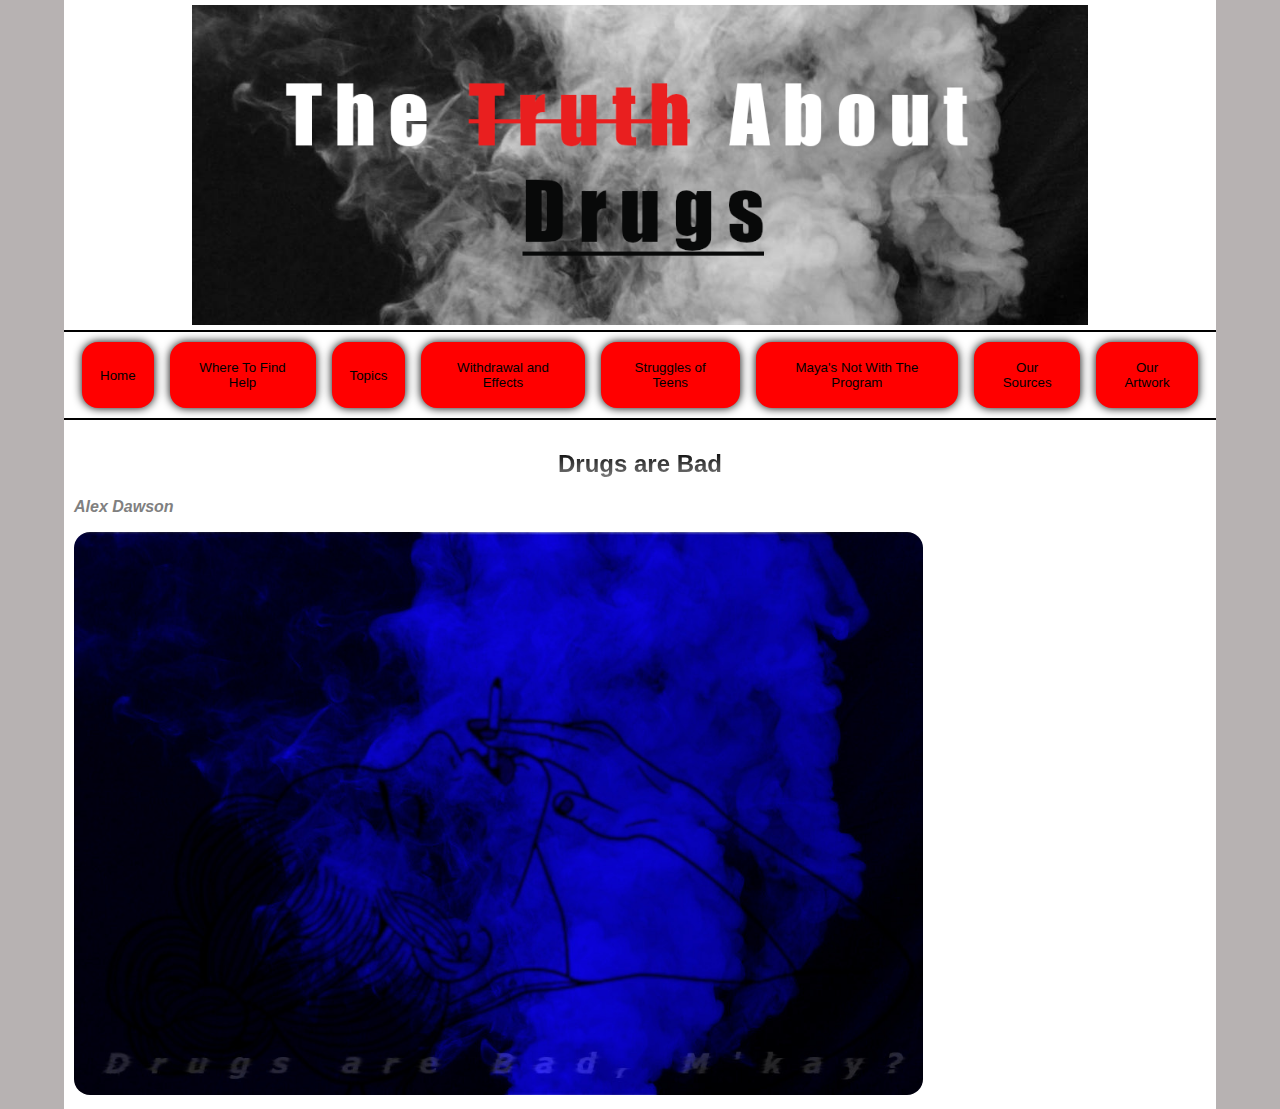
<file: art.html>
<!DOCTYPE html>
<html>
<head>
	<title>Artwork</title>
		<link rel="icon" href="logo/logo.png">
	<link href="style.css" rel="stylesheet"/>
	<meta name="viewport" content="width=device-width, initial-scale=1">
</head>
<body>
	<div class="title">
		<img alt="" class="titlebanner" src="logo/SmokeTitle.png" />
	</div>
	<div class="wrapper">
		<!-- Navagation Bar will go to the left -->
		<div class="navigation">
			<button onclick="window.location.href = 'index.html';">Home</button>
			<button onclick="window.location.href = 'wheretofindhelp.html';">Where To Find Help</button>
			<button onclick="window.location.href = 'topics.html';">Topics</button>
			<button onclick="window.location.href = 'withdrawal.html';">Withdrawal and Effects</button>
			<button onclick="window.location.href = 'teenstruggles.html';">Struggles of Teens</button>
			<button onclick="window.location.href = 'mayasection.html';">Maya's Not With The Program</button>
			<button onclick="window.location.href = 'sources.html';">Our Sources</button>
			<button onclick="window.location.href = 'art.html';">Our Artwork</button>
		</div>
		<!-- Content will go to the right -->
		<!-- Make sure all images are in the images folder and images/ is before your image source file -->
		<div class="column2">
        <h2>Drugs are Bad</h2>
        <h3>Alex Dawson</h3>
        <a href="file:///C:/Users/ktad2/Desktop/Addiction/images/DrugsareBad.jpg">
  			     <img class="artwork" src="images/DrugsareBad.jpg">
          </a>
		</div>
	</div>
</body>
</html>
</file>
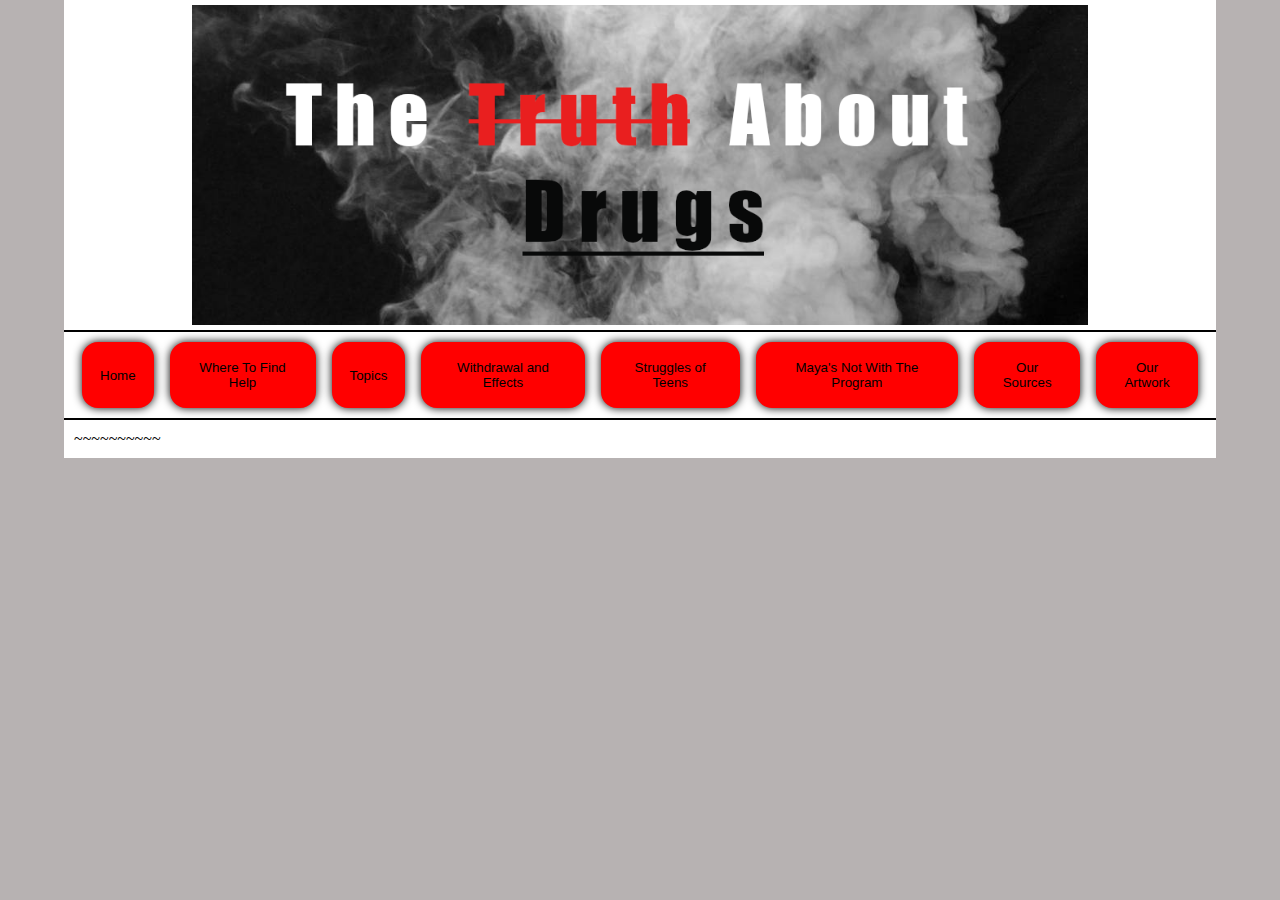
<file: baseplate.html>
<!DOCTYPE html>
<html>
<head>
	<title>~~~</title>
		<link rel="icon" href="logo/logo.png">
	<link href="style.css" rel="stylesheet"/>
	<meta name="viewport" content="width=device-width, initial-scale=1">
</head>
<body>
	<div class="title">
		<img alt="" class="titlebanner" src="logo/SmokeTitle.png" />
	</div>
	<div class="wrapper">
		<!-- Navagation Bar will go to the left -->
		<div class="navigation">
			<button onclick="window.location.href = 'index.html';">Home</button>
			<button onclick="window.location.href = 'wheretofindhelp.html';">Where To Find Help</button>
			<button onclick="window.location.href = 'topics.html';">Topics</button>
			<button onclick="window.location.href = 'withdrawal.html';">Withdrawal and Effects</button>
			<button onclick="window.location.href = 'teenstruggles.html';">Struggles of Teens</button>
			<button onclick="window.location.href = 'mayasection.html';">Maya's Not With The Program</button>
			<button onclick="window.location.href = 'sources.html';">Our Sources</button>
			<button onclick="window.location.href = 'art.html';">Our Artwork</button>
		</div>
		<!-- Content will go to the right -->
		<!-- Make sure all images are in the images folder and images/ is before your image source file -->
		<div class="column2">
			~~~~~~~~~~
		</div>
	</div>
</body>
</html>
</file>
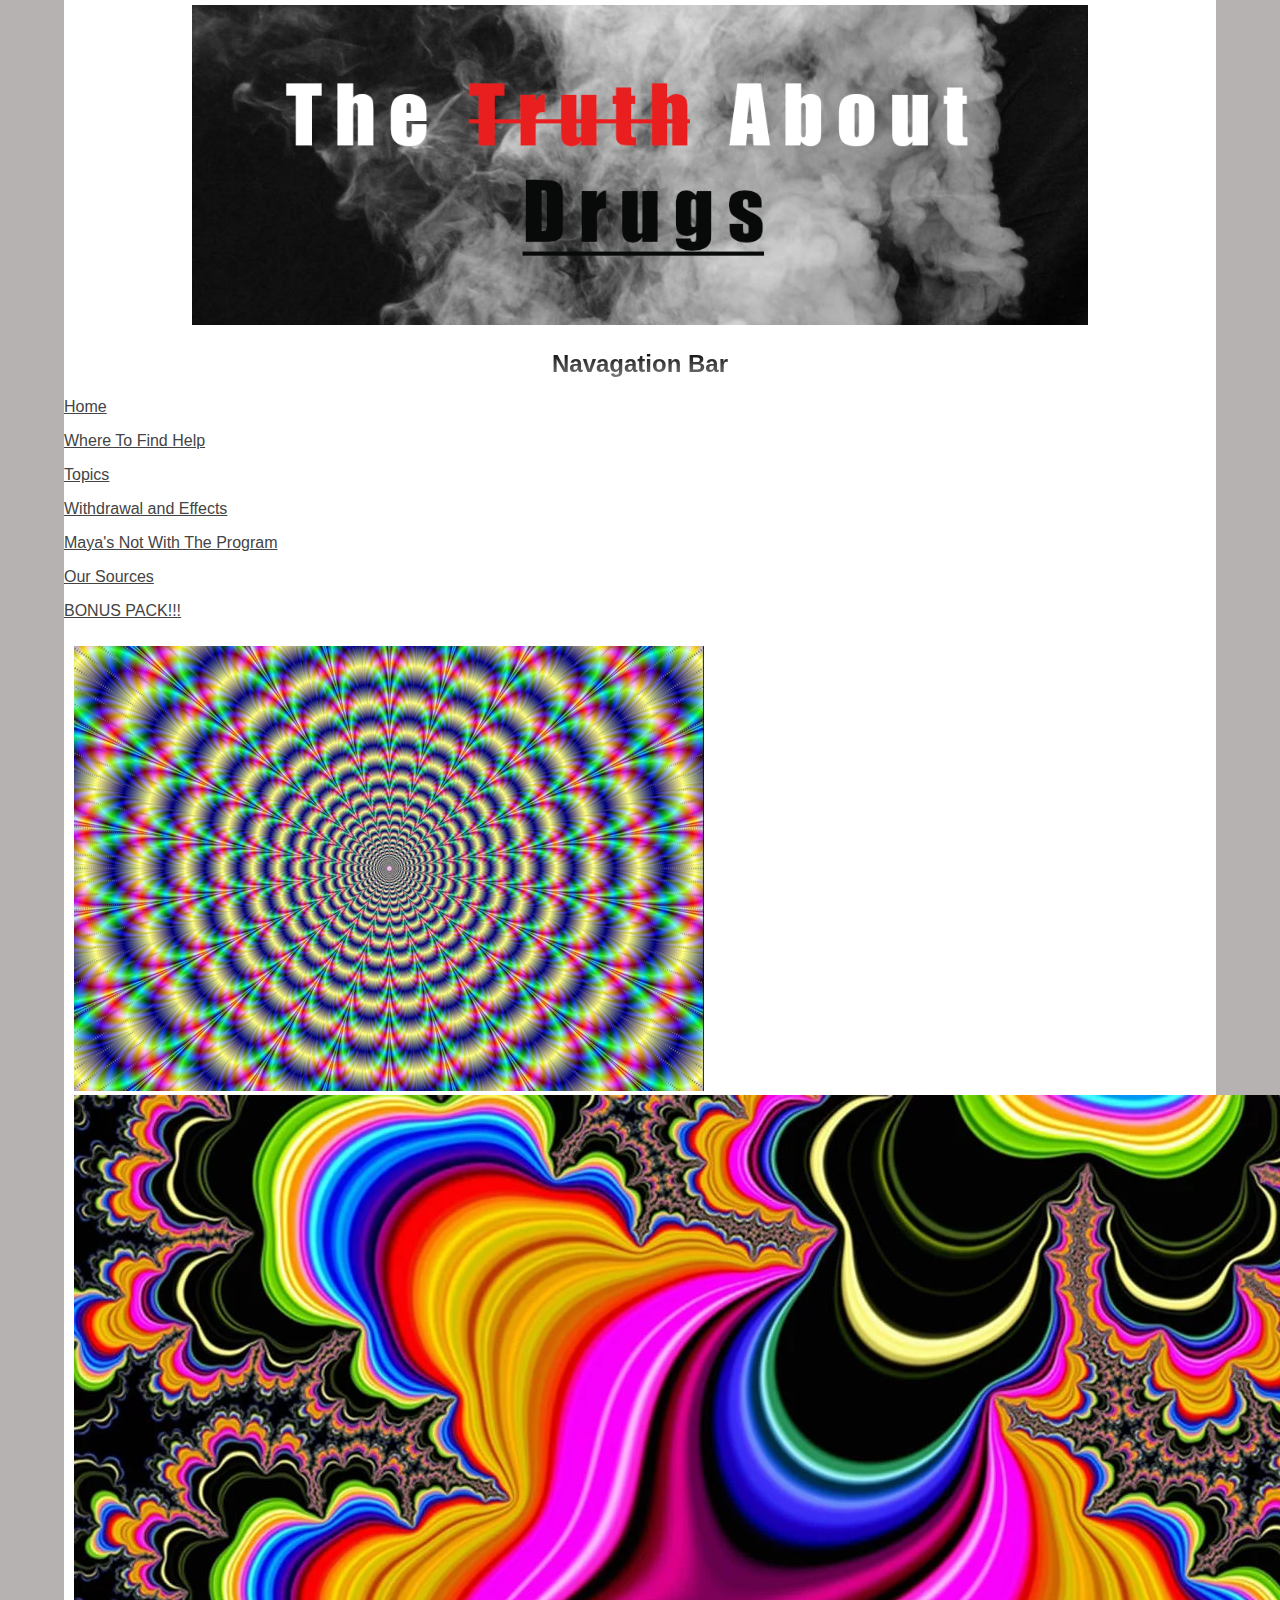
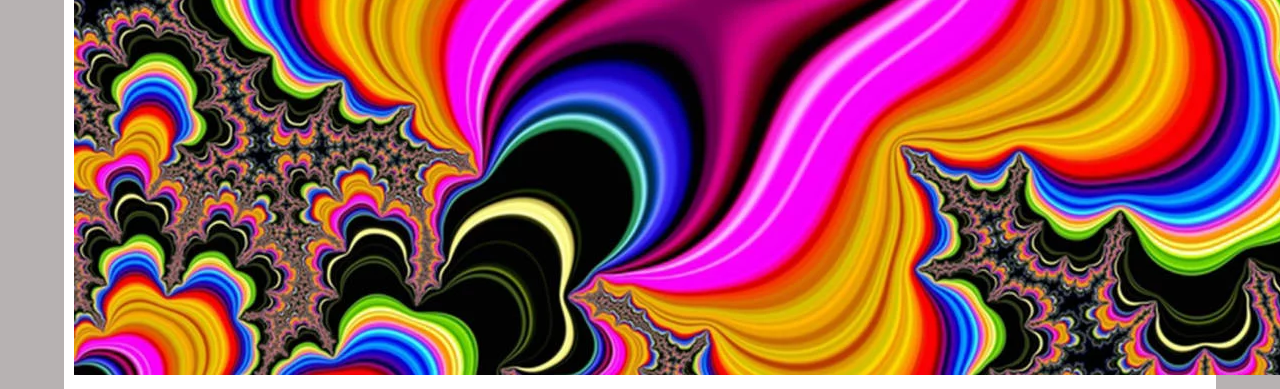
<file: bonus.html>
<!DOCTYPE html>
<html>
<head>
	<title>BONUS PACK!!!</title>
		<link rel="icon" href="logo/logo.png">
	<link href="style.css" rel="stylesheet"/>
  <meta name="viewport" content="width=device-width, initial-scale=1">
</head>
<body>
	<div class="title">
		<img alt="" class="titlebanner" src="logo/SmokeTitle.png" />
	</div>
	<div class="wrapper">
		<!-- Navagation Bar will go to the left -->
    <div class="column1">
			<h2>Navagation Bar</h2>
			<a href="index.html"><p>Home</p></a>
			<a href="wheretofindhelp.html"><p>Where To Find Help</p></a>
			<a href="topics.html"><p>Topics</p></a>
			<a href="withdrawal.html"><p>Withdrawal and Effects</p></a>
			<a href="mayasection.html"><p>Maya's Not With The Program</p></a>
			<a href="sources.html"><p>Our Sources</p></a>
			<a href="bonus.html"><p>BONUS PACK!!!</p></a>
		</div>
		<!-- Content will go to the right -->
		<!-- Make sure all images are in the images folder and images/ is before your image source file -->
		<div class="column2">
			<img class="bonus-image" src="images/acid1.jpg">
      <img class="bonus-image" src="images/acid2.jpg">
		</div>
	</div>
</body>
</html>
</file>
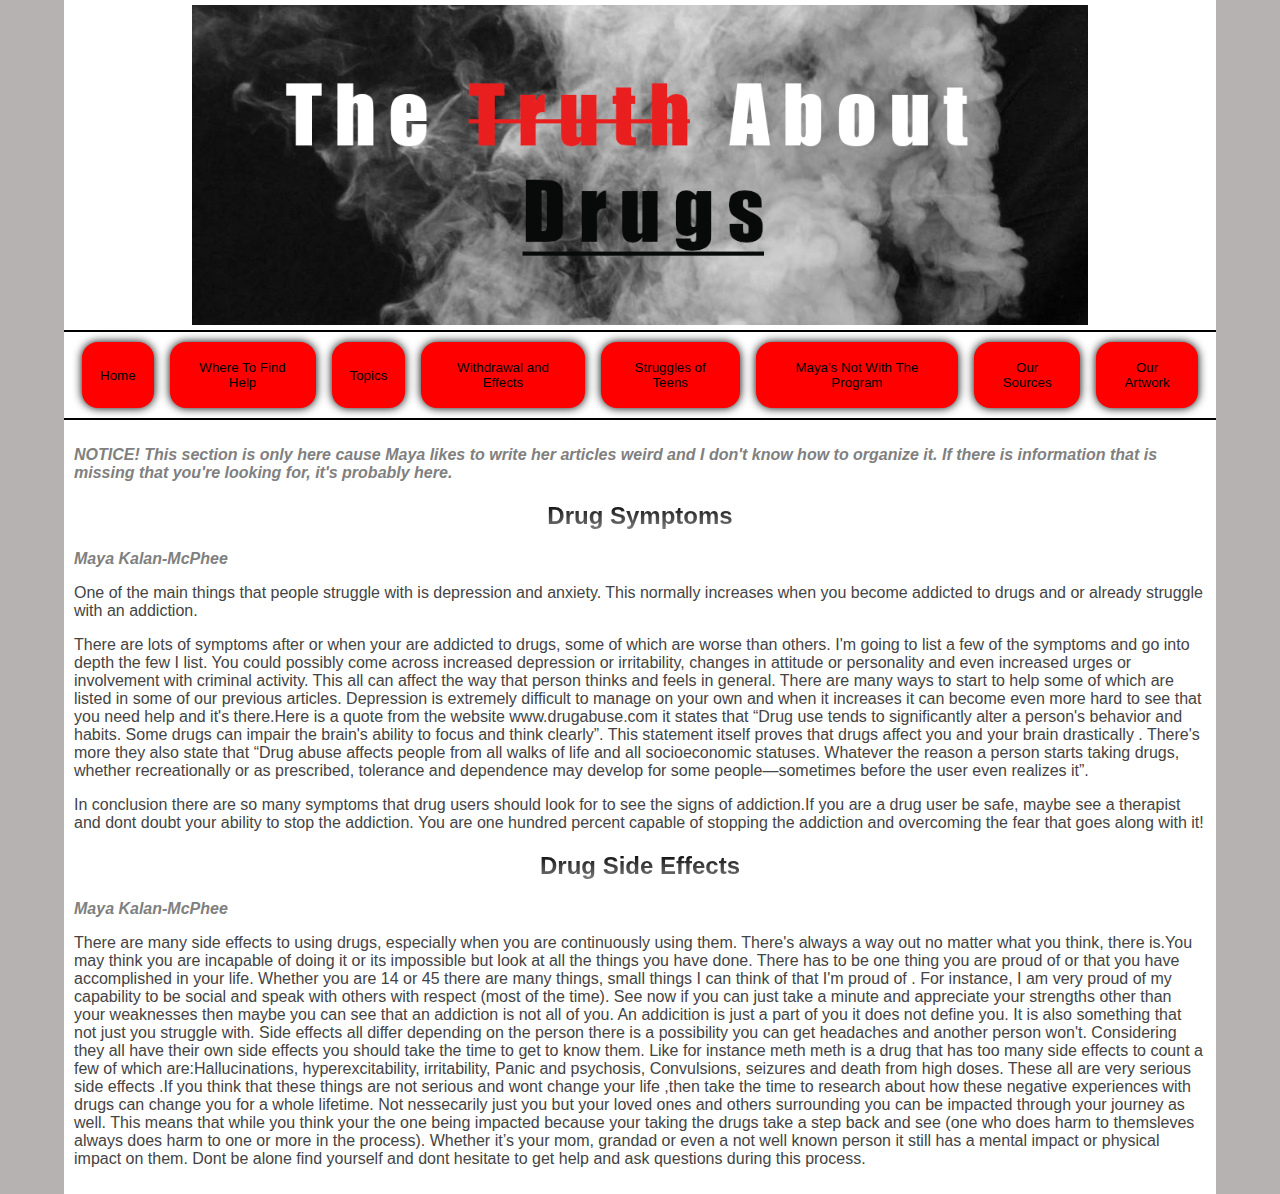
<file: mayasection.html>
<!DOCTYPE html>
<html>
<head>
	<title>Maya's Not With  The Program</title>
		<link rel="icon" href="logo/logo.png">
	<link href="style.css" rel="stylesheet"/>
	<meta name="viewport" content="width=device-width, initial-scale=1">
</head>
<body>
	<div class="title">
		<img alt="" class="titlebanner" src="logo/SmokeTitle.png" />
	</div>
	<div class="wrapper">
		<!-- Navagation Bar will go to the left -->
		<div class="navigation">
			<button onclick="window.location.href = 'index.html';">Home</button>
			<button onclick="window.location.href = 'wheretofindhelp.html';">Where To Find Help</button>
			<button onclick="window.location.href = 'topics.html';">Topics</button>
			<button onclick="window.location.href = 'withdrawal.html';">Withdrawal and Effects</button>
			<button onclick="window.location.href = 'teenstruggles.html';">Struggles of Teens</button>
			<button onclick="window.location.href = 'mayasection.html';">Maya's Not With The Program</button>
			<button onclick="window.location.href = 'sources.html';">Our Sources</button>
			<button onclick="window.location.href = 'art.html';">Our Artwork</button>
		</div>
		<!-- Content will go to the right -->
		<!-- Make sure all images are in the images folder and images/ is before your image source file -->
		<div class="column2">
			<h3>NOTICE! This section is only here cause Maya likes to write her articles weird and I don't know how to organize it. If there is information that is missing that you're looking for, it's probably here.</h3>
      <h2>Drug Symptoms</h2>
      <h3>Maya Kalan-McPhee</h3>
      <p>
        One of the main things that people struggle with is depression and anxiety. This normally increases when you become addicted to drugs and or already struggle with an addiction.
      </p>
      <p>
        There are lots of symptoms after or when your are addicted to drugs, some of which are worse than others. I'm going to list a few of the symptoms and go into depth the few I list. You could possibly come across increased depression or irritability, changes in attitude or personality and even increased urges or involvement with criminal activity. This all can affect the way that person thinks and feels in general. There are many ways to start to help some of which are listed in some of our previous articles. Depression is extremely difficult to manage on your own and when it increases it can become even more hard to see that you need help and it's there.Here is a quote from the website www.drugabuse.com it states that “Drug use tends to significantly alter a person's behavior and habits. Some drugs can impair the brain's ability to focus and think clearly”. This statement itself proves that drugs affect you and your brain drastically . There's more they also state that “Drug abuse affects people from all walks of life and all socioeconomic statuses. Whatever the reason a person starts taking drugs, whether recreationally or as prescribed, tolerance and dependence may develop for some people—sometimes before the user even realizes it”.
      </p>
      <p>
        In conclusion there are so many symptoms that drug users should look for to see the signs of addiction.If you are a drug user be safe, maybe see a therapist and dont doubt your ability to stop the addiction. You are one hundred percent capable of stopping the addiction and overcoming the fear that goes along with it!
      </p>
      <h2>Drug Side Effects</h2>
      <h3>Maya Kalan-McPhee</h3>
      <p>
        There are many side effects to using drugs, especially when you are continuously using them. There's always a way out no matter what you think, there is.You may think you are incapable of doing it or its impossible but look at all the things you have done. There has to be one thing you are proud of or that you have accomplished in your life. Whether you are 14 or 45 there are many things, small things I can think of that I'm proud of . For instance, I am very proud of my capability to be social and speak with others with respect (most of the time). See now if you can just take a minute and appreciate your strengths other than your weaknesses then maybe you can see that an addiction is not all of you. An addicition is just a part of you it does not define you. It is also something that not just you struggle with. Side effects all differ depending on the person there is a possibility you can get headaches and another person won't. Considering they all have their own side effects you should take the time to get to know them. Like for instance meth meth is a drug that has too many side effects to count a few of which are:Hallucinations, hyperexcitability, irritability, Panic and psychosis, Convulsions, seizures and death from high doses. These all are very serious side effects .If you think that these things are not serious and wont change your life ,then take the time to research about how these negative experiences with drugs can change you for a whole lifetime. Not nessecarily just you but your loved ones and others surrounding you can be impacted through your journey as well. This means that while you think your the one being impacted because your taking the drugs take a step back and see (one who does harm to themsleves always does harm to one or more in the process). Whether it’s your mom, grandad or even a not well known person it still has a mental impact or physical impact on them. Dont be alone find yourself and dont hesitate to get help and ask questions during this process.
      </p>
		</div>
	</div>
</body>
</html>
</file>
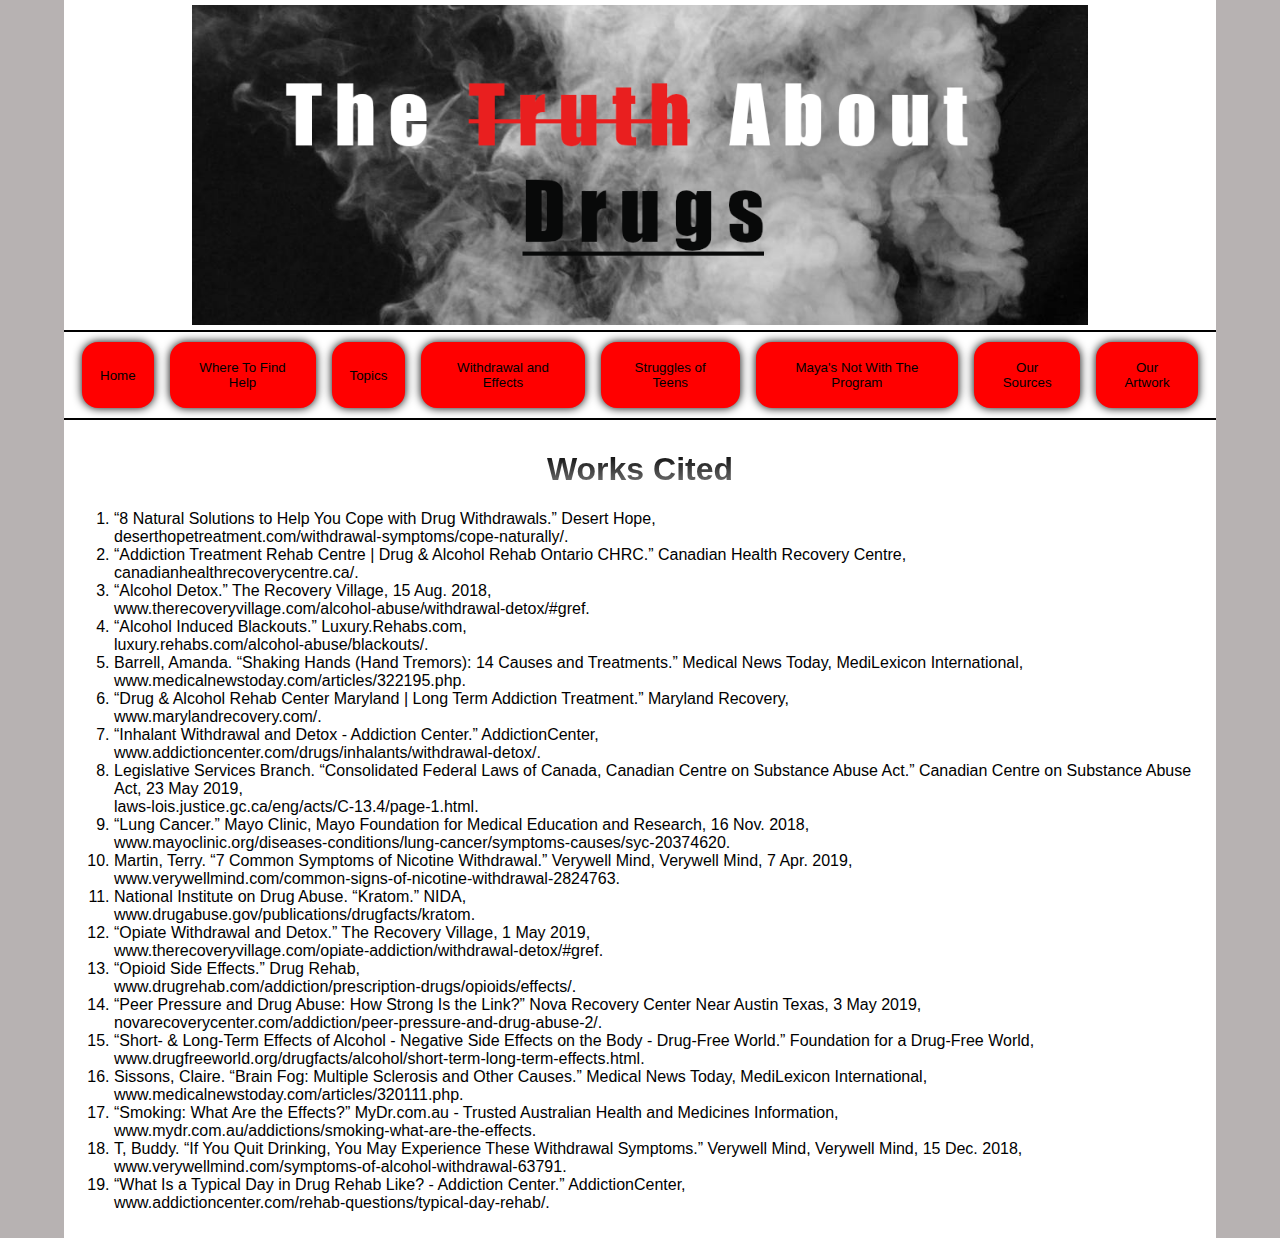
<file: sources.html>
<!DOCTYPE html>
<html>
<head>
	<title>Our Sources</title>
		<link rel="icon" href="logo/logo.png">
	<link href="style.css" rel="stylesheet"/>
	<meta name="viewport" content="width=device-width, initial-scale=1">
</head>
<body>
	<div class="title">
		<img alt="" class="titlebanner" src="logo/SmokeTitle.png" />
	</div>
	<div class="wrapper">
		<!-- Navagation Bar will go to the left -->
		<div class="navigation">
			<button onclick="window.location.href = 'index.html';">Home</button>
			<button onclick="window.location.href = 'wheretofindhelp.html';">Where To Find Help</button>
			<button onclick="window.location.href = 'topics.html';">Topics</button>
			<button onclick="window.location.href = 'withdrawal.html';">Withdrawal and Effects</button>
			<button onclick="window.location.href = 'teenstruggles.html';">Struggles of Teens</button>
			<button onclick="window.location.href = 'mayasection.html';">Maya's Not With The Program</button>
			<button onclick="window.location.href = 'sources.html';">Our Sources</button>
			<button onclick="window.location.href = 'art.html';">Our Artwork</button>
		</div>
		<!-- Content will go to the right -->
		<!-- Make sure all images are in the images folder and images/ is before your image source file -->
		<div class="column2">
			<h1>
				Works Cited
			</h1>
			<ol>
				<li>
				“8 Natural Solutions to Help You Cope with Drug Withdrawals.” Desert Hope,<br> deserthopetreatment.com/withdrawal-symptoms/cope-naturally/.
			</li>
			<li>
				“Addiction Treatment Rehab Centre | Drug &amp; Alcohol Rehab Ontario CHRC.” Canadian Health Recovery Centre,<br> canadianhealthrecoverycentre.ca/.
			</li>
			<li>
				“Alcohol Detox.” The Recovery Village, 15 Aug. 2018,<br> www.therecoveryvillage.com/alcohol-abuse/withdrawal-detox/#gref.
			</li>
			<li>
				“Alcohol Induced Blackouts.” Luxury.Rehabs.com,<br> luxury.rehabs.com/alcohol-abuse/blackouts/.
			</li>
			<li>
				Barrell, Amanda. “Shaking Hands (Hand Tremors): 14 Causes and Treatments.” Medical News Today, MediLexicon International, <br> www.medicalnewstoday.com/articles/322195.php.
			</li>
			<li>
				“Drug &amp; Alcohol Rehab Center Maryland | Long Term Addiction Treatment.” Maryland Recovery,<br> www.marylandrecovery.com/.
			</li>
			<li>
				“Inhalant Withdrawal and Detox - Addiction Center.” AddictionCenter, <br>www.addictioncenter.com/drugs/inhalants/withdrawal-detox/.
			</li>
			<li>
				Legislative Services Branch. “Consolidated Federal Laws of Canada, Canadian Centre on Substance Abuse Act.” Canadian Centre on Substance Abuse Act, 23 May 2019, <br>laws-lois.justice.gc.ca/eng/acts/C-13.4/page-1.html.
			</li>
			<li>
				“Lung Cancer.” Mayo Clinic, Mayo Foundation for Medical Education and Research, 16 Nov. 2018, <br>www.mayoclinic.org/diseases-conditions/lung-cancer/symptoms-causes/syc-20374620.
			</li>
			<li>
				Martin, Terry. “7 Common Symptoms of Nicotine Withdrawal.” Verywell Mind, Verywell Mind, 7 Apr. 2019,<br> www.verywellmind.com/common-signs-of-nicotine-withdrawal-2824763.
			</li>
			<li>
				National Institute on Drug Abuse. “Kratom.” NIDA,<br> www.drugabuse.gov/publications/drugfacts/kratom.
			</li>
			<li>
				“Opiate Withdrawal and Detox.” The Recovery Village, 1 May 2019,<br> www.therecoveryvillage.com/opiate-addiction/withdrawal-detox/#gref.
			</li>
			<li>
				“Opioid Side Effects.” Drug Rehab,<br> www.drugrehab.com/addiction/prescription-drugs/opioids/effects/.
			</li>
			<li>
				“Peer Pressure and Drug Abuse: How Strong Is the Link?” Nova Recovery Center Near Austin Texas, 3 May 2019,<br> novarecoverycenter.com/addiction/peer-pressure-and-drug-abuse-2/.
			</li>
			<li>
				“Short- &amp; Long-Term Effects of Alcohol - Negative Side Effects on the Body - Drug-Free World.” Foundation for a Drug-Free World,<br> www.drugfreeworld.org/drugfacts/alcohol/short-term-long-term-effects.html.
			</li>
			<li>
				Sissons, Claire. “Brain Fog: Multiple Sclerosis and Other Causes.” Medical News Today, MediLexicon International,<br> www.medicalnewstoday.com/articles/320111.php.
			</li>
			<li>
				“Smoking: What Are the Effects?” MyDr.com.au - Trusted Australian Health and Medicines Information,<br> www.mydr.com.au/addictions/smoking-what-are-the-effects.
			</li>
			<li>
				T, Buddy. “If You Quit Drinking, You May Experience These Withdrawal Symptoms.” Verywell Mind, Verywell Mind, 15 Dec. 2018,<br> www.verywellmind.com/symptoms-of-alcohol-withdrawal-63791.
			</li>
			<li>
				“What Is a Typical Day in Drug Rehab Like? - Addiction Center.” AddictionCenter,<br> www.addictioncenter.com/rehab-questions/typical-day-rehab/.
			</li>
		</ol>
	</div>
</div>
</body>
</html>
</file>
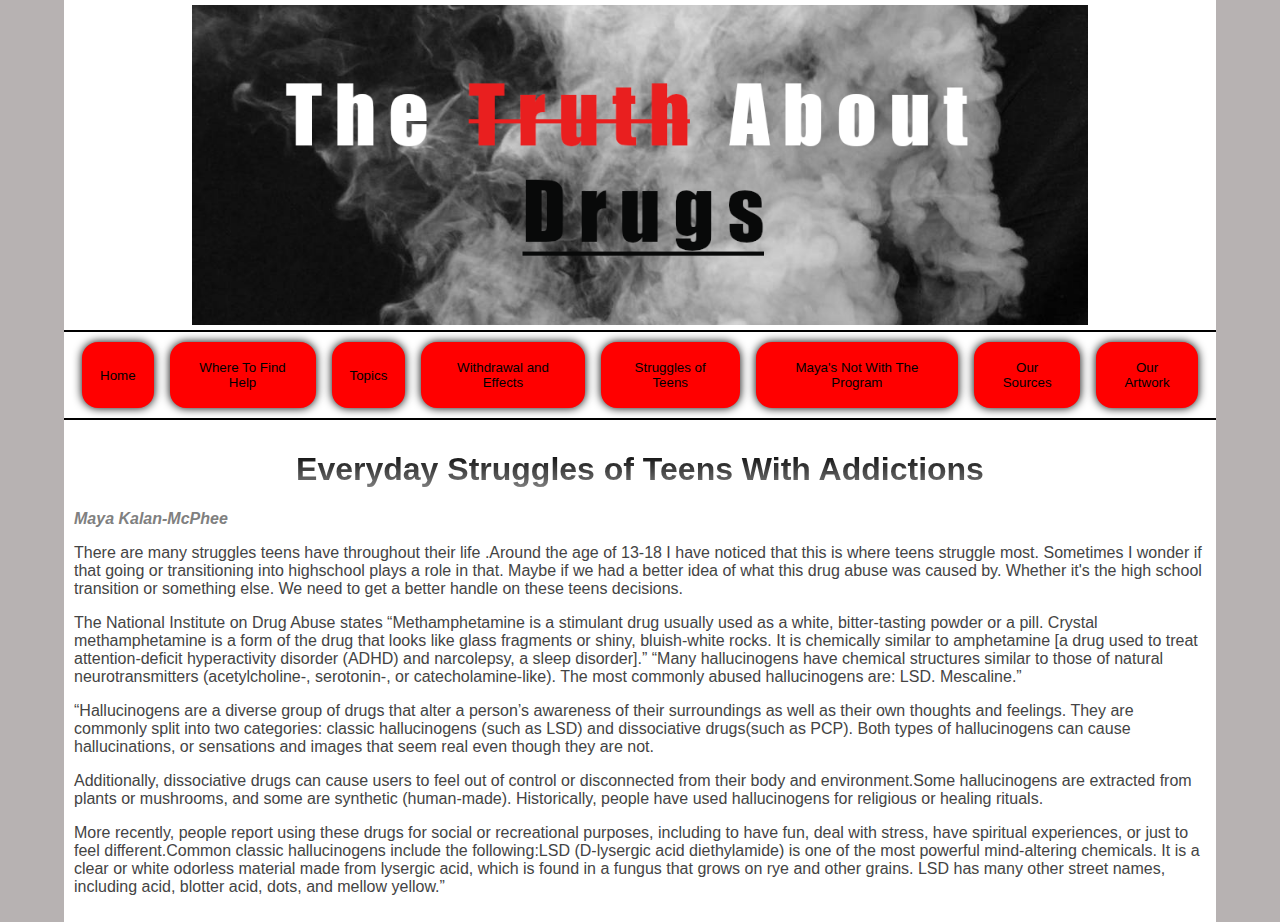
<file: teenstruggles.html>
<!DOCTYPE html>
<html>
<head>
	<title>Struggles of Teens</title>
		<link rel="icon" href="logo/logo.png">
	<link href="style.css" rel="stylesheet"/>
	<meta name="viewport" content="width=device-width, initial-scale=1">
</head>
<body>
	<div class="title">
		<img alt="" class="titlebanner" src="logo/SmokeTitle.png" />
	</div>
	<div class="wrapper">
		<!-- Navagation Bar will go to the left -->
		<div class="navigation">
			<button onclick="window.location.href = 'index.html';">Home</button>
			<button onclick="window.location.href = 'wheretofindhelp.html';">Where To Find Help</button>
			<button onclick="window.location.href = 'topics.html';">Topics</button>
			<button onclick="window.location.href = 'withdrawal.html';">Withdrawal and Effects</button>
			<button onclick="window.location.href = 'teenstruggles.html';">Struggles of Teens</button>
			<button onclick="window.location.href = 'mayasection.html';">Maya's Not With The Program</button>
			<button onclick="window.location.href = 'sources.html';">Our Sources</button>
			<button onclick="window.location.href = 'art.html';">Our Artwork</button>
		</div>
		<!-- Content will go to the right -->
		<!-- Make sure all images are in the images folder and images/ is before your image source file -->
		<div class="column2">
      <h1>Everyday Struggles of Teens With Addictions</h1>
      <h3>Maya Kalan-McPhee</h3>
      <p>
        There are many struggles teens have throughout their life .Around the age of 13-18 I have noticed that this is where teens struggle most. Sometimes I wonder if that going or transitioning into highschool plays a role in that. Maybe if we had a better idea of what this drug abuse was caused by. Whether it's the high school transition or something else. We need to get a better handle on these teens decisions.
      </p>
      <p>
        The National Institute on Drug Abuse states “Methamphetamine is a stimulant drug usually used as a white, bitter-tasting powder or a pill. Crystal methamphetamine is a form of the drug that looks like glass fragments or shiny, bluish-white rocks. It is chemically similar to amphetamine [a drug used to treat attention-deficit hyperactivity disorder (ADHD) and narcolepsy, a sleep disorder].” “Many hallucinogens have chemical structures similar to those of natural neurotransmitters (acetylcholine-, serotonin-, or catecholamine-like). The most commonly abused hallucinogens are: LSD. Mescaline.”
      </p>
      <p>
        “Hallucinogens are a diverse group of drugs that alter a person’s awareness of their surroundings as well as their own thoughts and feelings. They are commonly split into two categories: classic hallucinogens (such as LSD) and dissociative drugs(such as PCP). Both types of hallucinogens can cause hallucinations, or sensations and images that seem real even though they are not.
      </p>
      <p>
        Additionally, dissociative drugs can cause users to feel out of control or disconnected from their body and environment.Some hallucinogens are extracted from plants or mushrooms, and some are synthetic (human-made). Historically, people have used hallucinogens for religious or healing rituals.
      </p>
      <p>
        More recently, people report using these drugs for social or recreational purposes, including to have fun, deal with stress, have spiritual experiences, or just to feel different.Common classic hallucinogens include the following:LSD (D-lysergic acid diethylamide) is one of the most powerful mind-altering chemicals. It is a clear or white odorless material made from lysergic acid, which is found in a fungus that grows on rye and other grains. LSD has many other street names, including acid, blotter acid, dots, and mellow yellow.”
      </p>
		</div>
	</div>
</body>
</html>
</file>
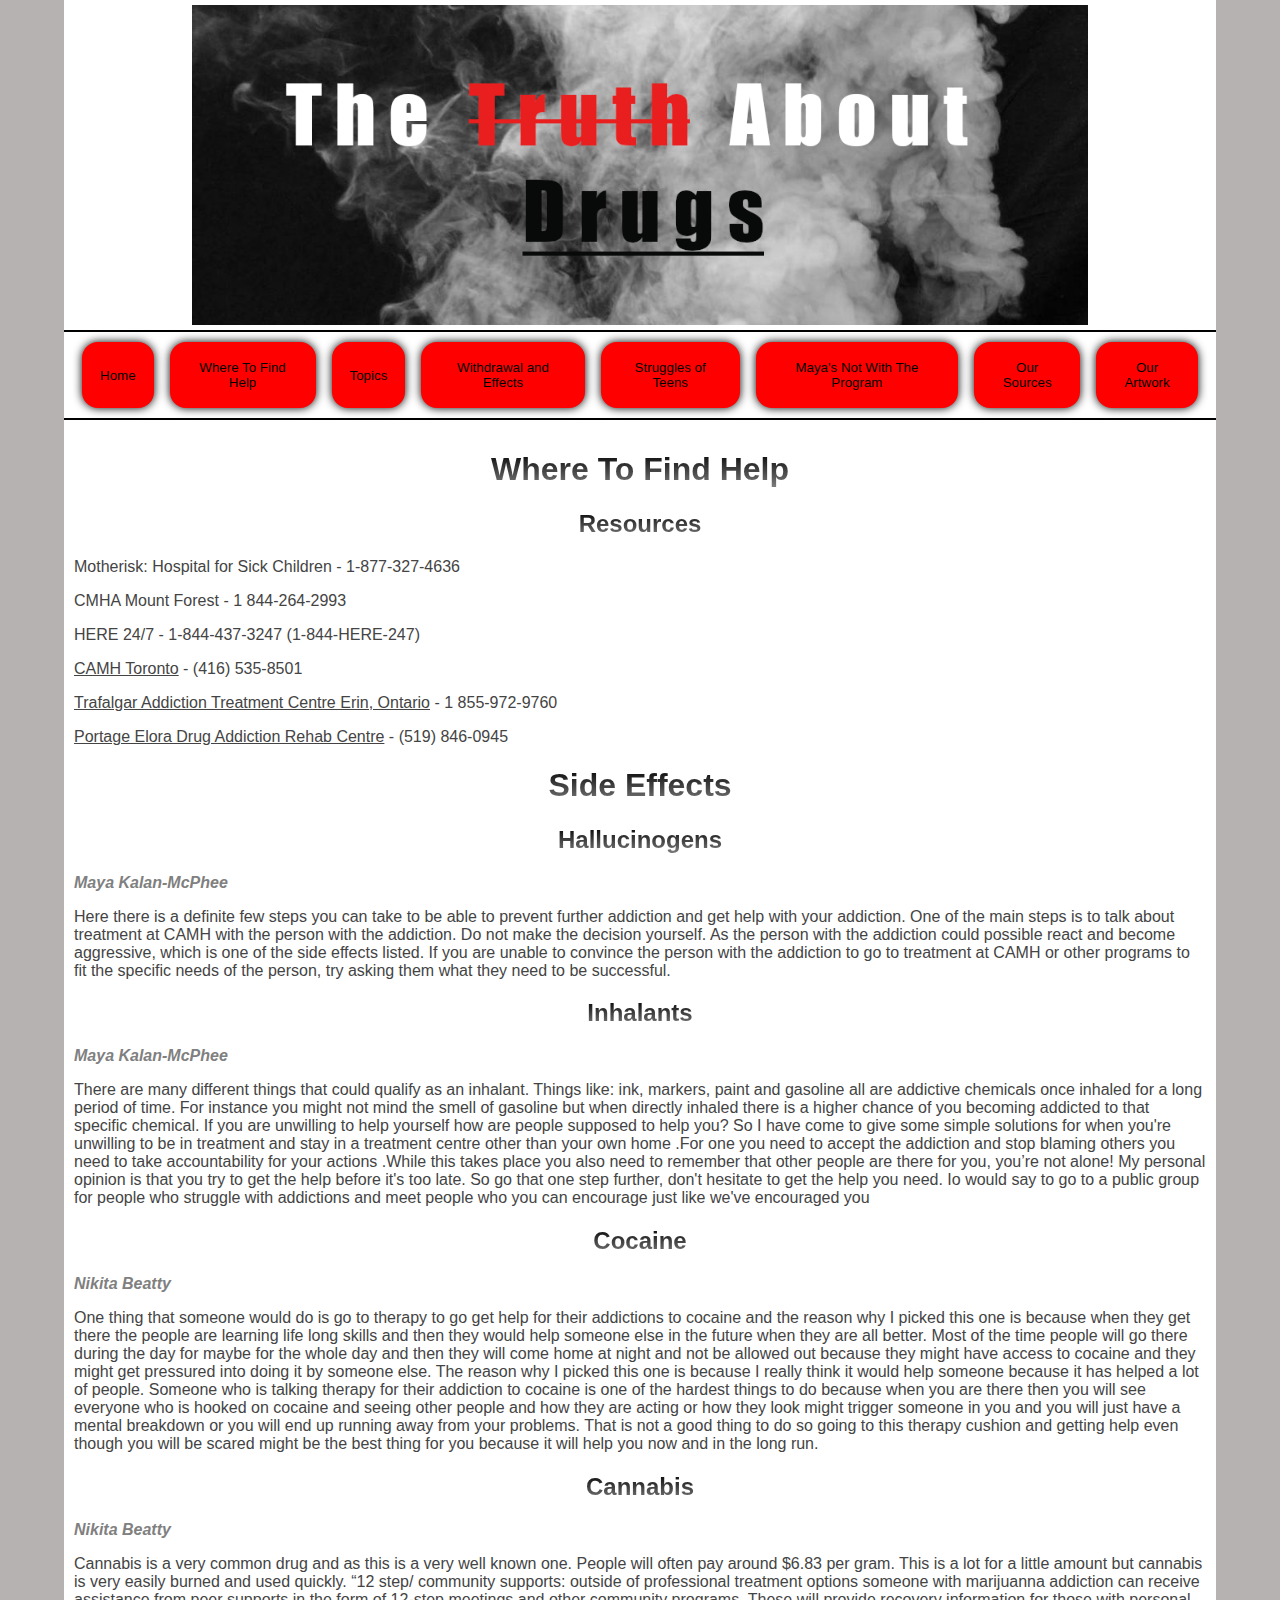
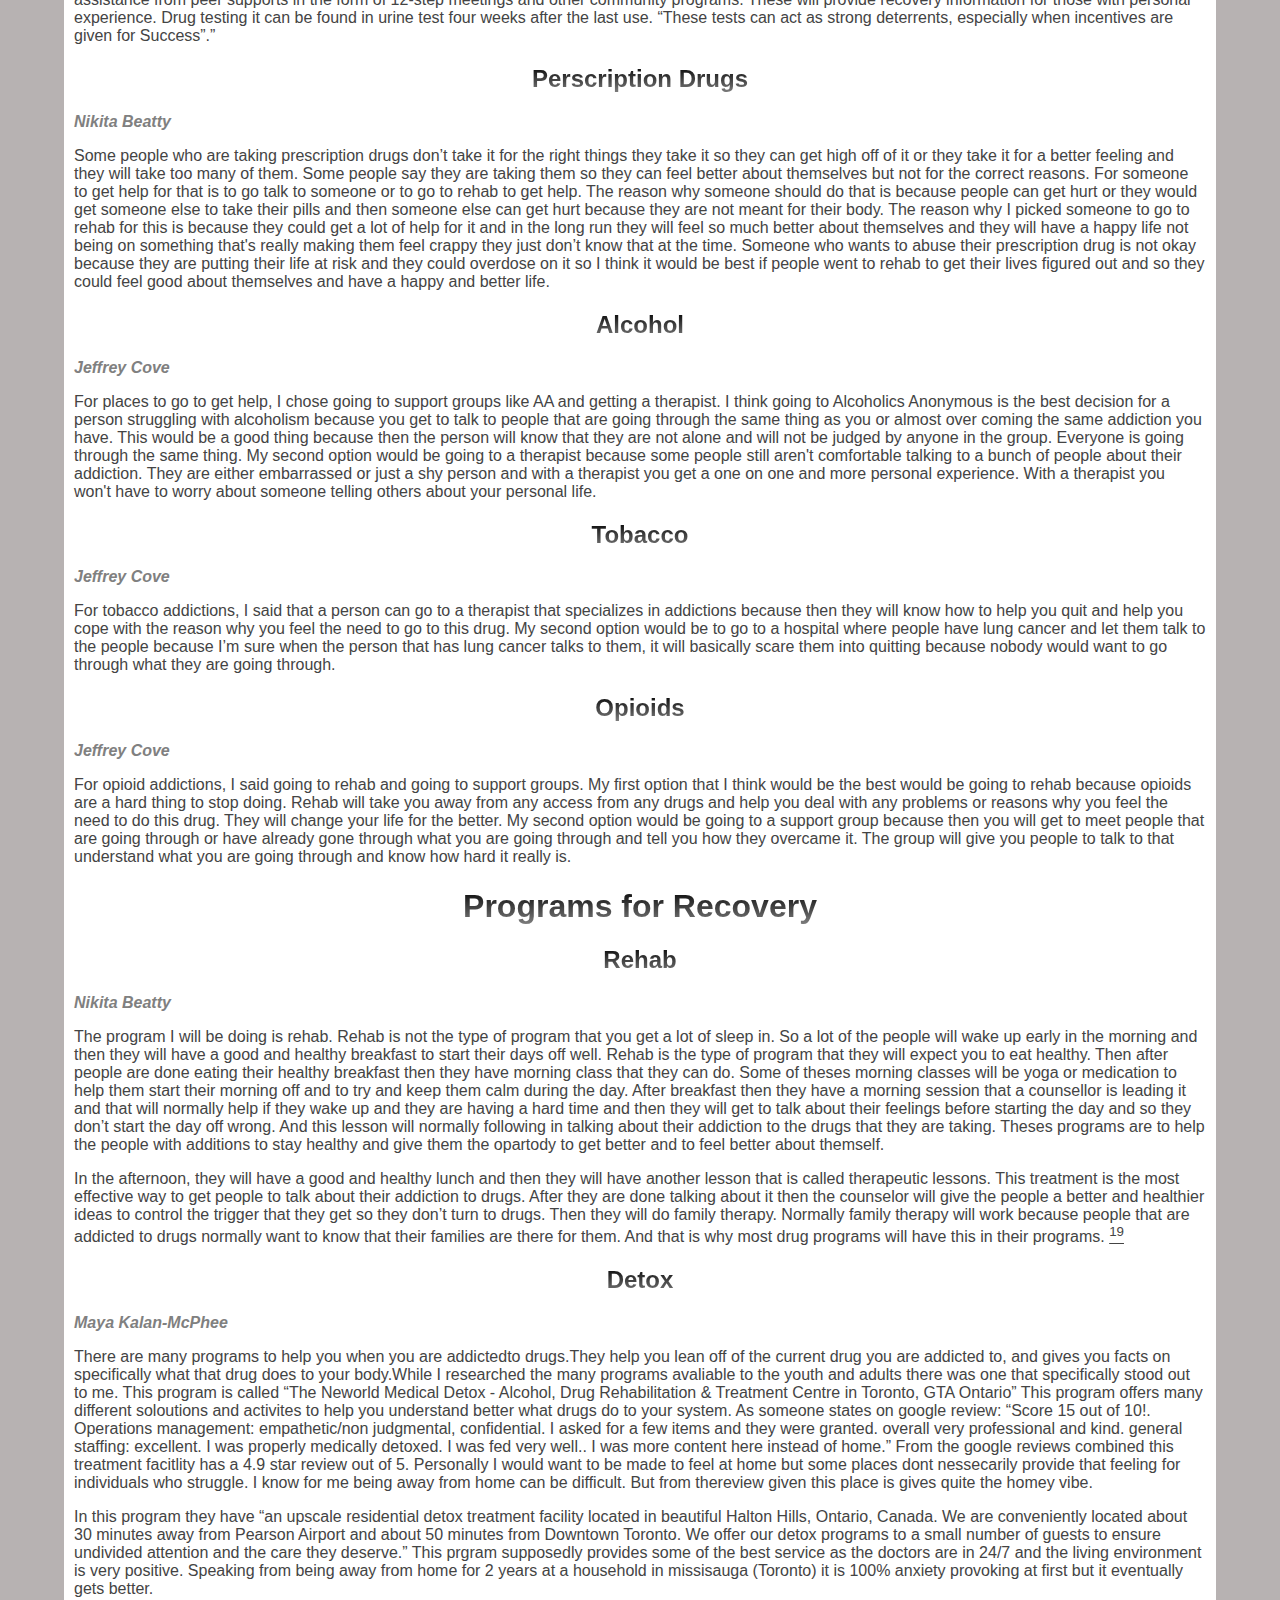
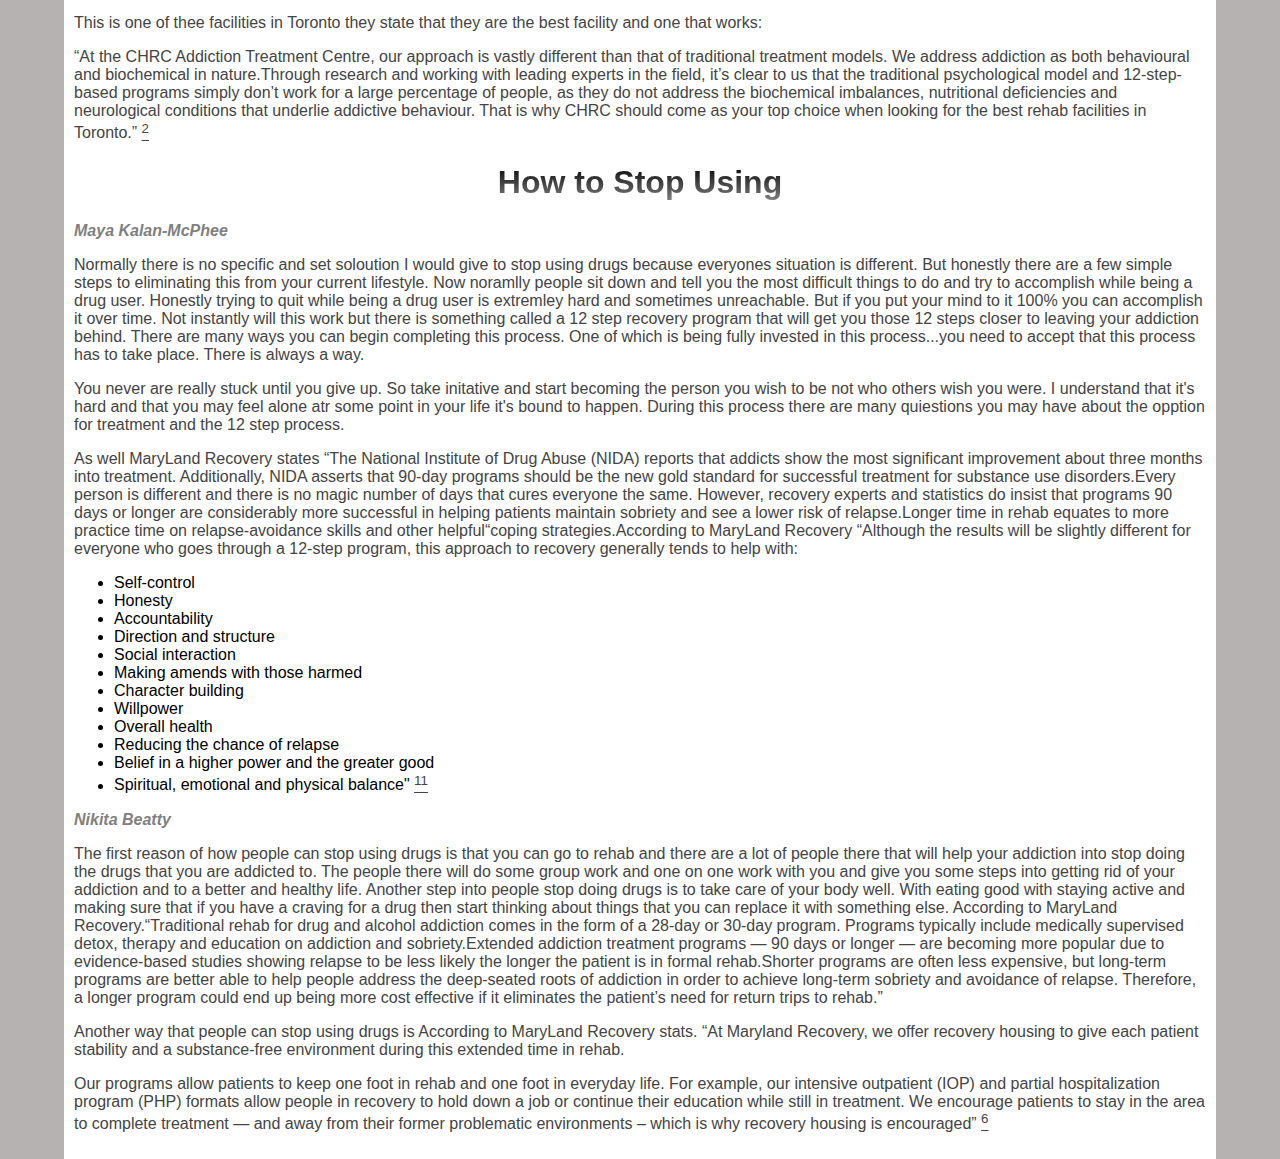
<file: wheretofindhelp.html>
<!DOCTYPE html>
<html>
<head>
	<title>Where To Find Help</title>
		<link rel="icon" href="logo/logo.png">
	<link href="style.css" rel="stylesheet"/>
	<meta name="viewport" content="width=device-width, initial-scale=1">
</head>
<body>
	<div class="title">
		<img alt="" class="titlebanner" src="logo/SmokeTitle.png" />
	</div>
	<div class="wrapper">
		<!-- Navagation Bar will go to the left -->
		<div class="navigation">
			<button onclick="window.location.href = 'index.html';">Home</button>
			<button onclick="window.location.href = 'wheretofindhelp.html';">Where To Find Help</button>
			<button onclick="window.location.href = 'topics.html';">Topics</button>
			<button onclick="window.location.href = 'withdrawal.html';">Withdrawal and Effects</button>
			<button onclick="window.location.href = 'teenstruggles.html';">Struggles of Teens</button>
			<button onclick="window.location.href = 'mayasection.html';">Maya's Not With The Program</button>
			<button onclick="window.location.href = 'sources.html';">Our Sources</button>
			<button onclick="window.location.href = 'art.html';">Our Artwork</button>
		</div>
		<!-- Content will go to the right -->
		<!-- Make sure all images are in the images folder and images/ is before your image source file -->
		<div class="column2">
			<h1>Where To Find Help</h1>
<!-- Resources ------------------------------------------------------------------------------------------------------------------------------->
			<h2>Resources</h2>
			<p> Motherisk: Hospital for Sick Children - 1-877-327-4636</p>
			<p>CMHA Mount Forest - 1 844-264-2993</p>
			<p>HERE 24/7 - 1-844-437-3247 (1-844-HERE-247)</p>
			<p><a href="http://www.camh.ca/">CAMH Toronto</a> - (416) 535-8501</p>
			<p><a href="https://trafalgarresidence.com/">Trafalgar Addiction Treatment Centre Erin, Ontario</a> - 1 855-972-9760</p>
			<p><a href="http://portage.ca/en/ontario/adolescent-program/">Portage Elora Drug Addiction Rehab Centre</a> - (519) 846-0945</p>
<!-- Info ------------------------------------------------------------------------------------------------------------------------------------>
			<h1>Side Effects</h1>
			<h2>Hallucinogens</h2>
			<h3>Maya Kalan-McPhee</h3>
			<p>
				Here there is a definite few steps you can take to be able to prevent further addiction and get help with your addiction. One of the main steps is to talk about treatment at CAMH with the person with the addiction. Do not make the decision yourself. As the person with the addiction could possible react and become aggressive, which is one of the side effects listed. If you are unable to convince the person with the addiction to go to treatment at CAMH or other programs to fit the specific needs of the person, try asking them what they need to be successful.
			</p>
			<h2>Inhalants</h2>
			<h3>Maya Kalan-McPhee</h3>
			<p>
				There are many different things that could qualify as an inhalant. Things like: ink, markers, paint and gasoline all are addictive chemicals once inhaled for a long period of time. For instance you might not mind the smell of gasoline but when directly inhaled there is a higher chance of you becoming addicted to that specific chemical. If you are unwilling to help yourself how are people supposed to help you? So I have come to give some simple solutions for when you're unwilling to be in treatment and stay in a treatment centre other than your own home .For one you need to accept the addiction and stop blaming others you need to take accountability for your actions .While this takes place you also need to remember that other people are there for you, you’re not alone! My personal opinion is that you try to get the help before it's too late. So go that one step further, don't hesitate to get the help you need. Io would say to go to a public group for people who struggle with addictions and meet people who you can encourage just like we've encouraged you
			</p>
			<h2>Cocaine</h2>
			<h3>Nikita Beatty</h3>
			<p>
				One thing that someone would do is go to therapy to go get help for their addictions to cocaine and the reason why I picked this one is because when they get there the people are learning life long skills and then they would help someone else in the future when they are all better. Most of the time people will go there during the day for maybe for the whole day and then they will come home at night and not be allowed out because they might have access to cocaine and they might get pressured into doing it by someone else. The reason why I picked this one is because I really think it would help someone because it has helped a lot of people. Someone who is talking therapy for their addiction to cocaine is one of the hardest things to do because when you are there then you will see everyone who is hooked on cocaine and seeing other people and how they are acting or how they look might trigger someone in you and you will just have a mental breakdown or you will end up running away from your problems. That is not a good thing to do so going to this therapy cushion and getting help even though you will be scared might be the best thing for you because it will help you now and in the long run.
			</p>
			<h2>Cannabis</h2>
			<h3>Nikita Beatty</h3>
			<p>
				Cannabis is a very common drug and as this is a very well known one. People will often pay around $6.83 per gram. This is a lot for a little amount but cannabis is very easily burned and used quickly. “12 step/ community supports: outside of professional treatment options someone with marijuanna addiction can receive assistance from peer supports in the form of 12-step meetings and other community programs. These will provide recovery information for those with personal experience. Drug testing it can be found in urine test  four weeks after the last use. “These tests can act as strong deterrents, especially when incentives are given for Success”.”
			</p>
			<h2>Perscription Drugs</h2>
			<h3>Nikita Beatty</h3>
			<p>
				Some people who are taking prescription drugs don’t take it for the right things they  take it so they can get high off of it or they take it for a better feeling and they will take too many of them. Some people say they are taking them so they can feel better about themselves but not for the correct reasons. For someone to get help for that is to go talk to someone or to go to rehab to get help. The reason why someone should do that is because people can get hurt or they would get someone else to take their pills and then someone else can get hurt because they are not meant for their body. The reason why I picked someone to go to rehab for this is because they could get a lot of help for it and in the long run they will feel so much better about themselves and they will have a happy life not being on something that's really making them feel crappy they just don’t know that at the time. Someone who wants to abuse their prescription drug is not okay because they are putting their life at risk and they could overdose on it so I think it would be best if people went to rehab to get their lives figured out and so they could feel good about themselves and have a happy and better life.
			</p>
			<h2>Alcohol</h2>
			<h3>Jeffrey Cove</h3>
			<p>
				For places to go to get help, I chose going to support groups like AA and getting a therapist. I think going to Alcoholics Anonymous is the best decision for a person struggling with alcoholism because you get to talk to people that are going through the same thing as you or almost over coming the same addiction you have. This would be a good thing because then the person will know that they are not alone and will not be judged by anyone in the group. Everyone is going through the same thing. My second option would be going to a therapist because some people still aren't comfortable talking to a bunch of people about their addiction. They are either embarrassed or just a shy person and with a therapist you get a one on one and more personal experience. With a therapist you won't have to worry about someone telling others about your personal life.
			</p>
			<h2>Tobacco</h2>
			<h3>Jeffrey Cove</h3>
			<p>
				For tobacco addictions, I said that a person can go to a therapist that specializes in addictions because then they will know how to help you quit and help you cope with the reason why you feel the need to go to this drug. My second option would be to go to a hospital where people have lung cancer and let them talk to the people because I’m sure when the person that has lung cancer talks to them, it will basically scare them into quitting because nobody would want to go through what they are going through.
			</p>
			<h2>Opioids</h2>
			<h3>Jeffrey Cove</h3>
			<p>
				 For opioid addictions, I said going to rehab and going to support groups. My first option that I think would be the best would be going to rehab because opioids are a hard thing to stop doing. Rehab will take you away from any access from any drugs and help you deal with any problems or reasons why you feel the need to do this drug. They will change your life for the better. My second option would be going to a support group because then you will get to meet people that are going through or have already gone through what you are going through and tell you how they overcame it. The group will give you people to talk to that understand what you are going through and know how hard it really is.
			 </p>
<!--Divider------------------------------------------------------------------------------------------------------------------------------->
			 <h1>Programs for Recovery</h1>
			 <h2>Rehab</h2>
			 <h3>Nikita Beatty</h3>
			 <p>
				 The program I will be doing is rehab. Rehab is not the type of program that you get a lot of sleep in. So a lot of the people will wake up early in the morning and then they will have a good and healthy breakfast to start their days off well. Rehab is the type of program that they will expect you to eat healthy. Then after people are done eating their healthy breakfast then they have morning class that they can do. Some of theses morning classes will be yoga or medication to help them start their morning off and to try and keep them calm during the day. After breakfast then they have a morning session that a counsellor is leading it and that will normally help if they wake up and they are having a hard time and then they will get to talk about their feelings before starting the day and so they don’t start the day off wrong. And this lesson will normally following in talking about their addiction to the drugs that they are taking. Theses programs are to help the people with additions to stay healthy and give them the opartody to get better and to feel better about themself.
			 </p>
			 <p>
				 In the afternoon, they will have a good and healthy lunch and then they will have another lesson that is called therapeutic lessons. This treatment is the most effective way to get people to talk about their addiction to drugs. After they are done talking about it then the counselor will give the people a better and healthier ideas to control the trigger that they get so they don’t turn to drugs. Then they will do family therapy. Normally family therapy will work because people that are addicted to drugs normally want to know that their families are there for them. And that is why most drug programs will have this in their programs. <a href="sources.html"><sup>19</sup></a>
			 </p>
			 <h2>Detox</h2>
			 <h3>Maya Kalan-McPhee</h3>
			 <p>
				 There are many programs to help you when you are addictedto drugs.They help you lean off of the current drug you are addicted to, and gives you facts on specifically what that drug does to your body.While I researched the many programs avaliable to the youth and adults there was one that specifically stood out to me. This program is called “The Neworld Medical Detox - Alcohol, Drug Rehabilitation & Treatment Centre in Toronto, GTA Ontario” This program offers many different soloutions and activites to help you understand better what drugs do to your system. As someone states on google review: “Score 15 out of 10!. Operations management: empathetic/non judgmental, confidential. I asked for a few items and they were granted. overall very professional and kind. general staffing: excellent. I was properly medically detoxed. I was fed very well.. I was more content here instead of home.” From the google reviews combined this treatment facitlity has a 4.9 star review out of 5. Personally I would want to be made to feel at home but some places dont nessecarily provide that feeling for individuals who struggle. I know for me being away from home can be difficult. But from thereview given this place is gives quite the homey vibe.
			 </p>
			 <p>
				 In this program they have “an upscale residential detox treatment facility located in beautiful Halton Hills, Ontario, Canada. We are conveniently located about 30 minutes away from Pearson Airport and about 50 minutes from Downtown Toronto.  We offer our detox programs to a small number of guests to ensure undivided attention and the care they deserve.”
				 This prgram supposedly provides some of the best service as the doctors are in 24/7 and the living environment is very positive. Speaking from being away from home for 2 years at a household in missisauga (Toronto) it is 100% anxiety provoking at first but it eventually gets better.
			 </p>
			 <p>
				 This is one of thee facilities in Toronto they state that they are the best facility and one that works:
			 </p>
			 <p>
				 “At the CHRC Addiction Treatment Centre, our approach is vastly different than that of traditional treatment models. We address addiction as both behavioural and biochemical in nature.Through research and working with leading experts in the field, it’s clear to us that the traditional psychological model and 12-step-based programs simply don’t work for a large percentage of people, as they do not address the biochemical imbalances, nutritional deficiencies and neurological conditions that underlie addictive behaviour. That is why CHRC should come as your top choice when looking for the best rehab facilities in Toronto.” <a href="sources.html"><sup>2</sup></a>
			 </p>
			 <h1>How to Stop Using</h1>
			 <h3>Maya Kalan-McPhee</h3>
			 <p>
				 Normally there is no specific and set soloution I would give to stop using drugs because everyones situation is different. But honestly there are a few simple steps to eliminating this from your current lifestyle. Now noramlly people sit down and tell you the most difficult things to do and try to accomplish while being a drug user. Honestly trying to quit while being a drug user is extremley hard and sometimes unreachable. But if you put your mind to it 100% you can accomplish it over time. Not instantly will this work but there is something called a 12 step recovery program that will get you those 12 steps closer to leaving your addiction behind. There are many ways you can begin completing  this process. One of which is being fully invested in this process...you need to accept that this process has to take place. There is always a way.
			 </p>
			 <p>
				  You never are really stuck until you give up. So take initative and start becoming the person you wish to be not who others wish you were. I understand that it's hard and that you may feel alone atr some point in your life it's bound to happen. During this process there are many quiestions you may have about the opption for treatment and the 12 step process.
				</p>
				<p>
					As well MaryLand Recovery states “The National Institute of Drug Abuse (NIDA) reports that addicts show the most significant improvement about three months into treatment. Additionally, NIDA asserts that 90-day programs should be the new gold standard for successful treatment for substance use disorders.Every person is different and there is no magic number of days that cures everyone the same. However, recovery experts and statistics do insist that programs 90 days or longer are considerably more successful in helping patients maintain sobriety and see a lower risk of relapse.Longer time in rehab equates to more practice time on relapse-avoidance skills and other helpful“coping strategies.According to MaryLand Recovery “Although the results will be slightly different for everyone who goes through a 12-step program, this approach to recovery generally tends to help with:
					<ul>
						<li>
							Self-control
						</li>
						<li>
							Honesty
						</li>
						<li>
							Accountability
						</li>
						<li>
							Direction and structure
						</li>
						<li>
							Social interaction
						</li>
						<li>
							Making amends with those harmed
						</li>
						<li>
							Character building
						</li>
						<li>
							Willpower
						</li>
						<li>
							Overall health
						</li>
						<li>
							Reducing the chance of relapse
						</li>
						<li>
							Belief in a higher power and the greater good
						</li>
						<li>
							Spiritual, emotional and physical balance"	<a href="sources.html"><sup>11</sup></a>
						</li>
					</ul>
				</p>
				<h3>Nikita Beatty</h3>
				<p>
					The first reason of how people can stop using drugs is that you can go to rehab and there are a lot of people there that will help your addiction into stop doing the drugs that you are addicted to. The people there will do some group work and one on one work with you and give you some steps into getting rid of your addiction and to a better and healthy life. Another step into people stop doing drugs is to take care of your body well. With eating good with staying active and making sure that if you have a craving for a drug then start thinking about things that you can replace it with something else. According to MaryLand Recovery.“Traditional rehab for drug and alcohol addiction comes in the form of a 28-day or 30-day program. Programs typically include medically supervised detox, therapy and education on addiction and sobriety.Extended addiction treatment programs — 90 days or longer — are becoming more popular due to evidence-based studies showing relapse to be less likely the longer the patient is in formal rehab.Shorter programs are often less expensive, but long-term programs are better able to help people address the deep-seated roots of addiction in order to achieve long-term sobriety and avoidance of relapse. Therefore, a longer program could end up being more cost effective if it eliminates the patient’s need for return trips to rehab.”
				</p>
				<p>
					Another way that people can stop using drugs is According to MaryLand Recovery stats. “At Maryland Recovery, we offer recovery housing to give each patient stability and a substance-free environment during this extended time in rehab.
				</p>
				<p>
					Our programs allow patients to keep one foot in rehab and one foot in everyday life. For example, our intensive outpatient (IOP) and partial hospitalization program (PHP) formats allow people in recovery to hold down a job or continue their education while still in treatment. We encourage patients to stay in the area to complete treatment — and away from their former problematic environments – which is why recovery housing is encouraged” <a href="sources.html"><sup>6</sup></a>
				</p>
				</div>
	</body>
	</html>
</file>
<file: style.css>
/* Globals */

body {
  background-color: #b7b2b2;
  background-repeat: no-repeat;
  background-size: auto;
  margin: 0%;
}


/* VVV It may not look like it, but this is important!! VVV */
* {
  box-sizing: border-box;
}
/* ^^^ Do not delete!!! ^^^ */

button {
  background-color: red;
  padding: 1rem;
  margin-left: 0.5rem;
  margin-right: 0.5rem;
  border: 2px solid red;
  border-radius: 1rem;
  box-shadow: 0px 0px 10px 0px black;
  -webkit-transition-duration: 0.4s; /* Safari */
  transition-duration: 0.5s;
  cursor: pointer;
}

button:hover {
  background-color: white;
  border: 2px solid red;
}

h1 {
  font-family: sans-serif;
  color: black;
  text-align: center;
  background: linear-gradient(black, gray);
  -webkit-background-clip: text;
  -webkit-text-fill-color: transparent;
}

h2 {
  font-family: sans-serif;
  color: black;
  text-align: center;
  background: linear-gradient(black, gray);
  -webkit-background-clip: text;
  -webkit-text-fill-color: transparent;
}

h3 {
  font-family: sans-serif;
  color: gray;
  font-style: italic;
  font-size: 1rem;
}

p {
  font-family: sans-serif;
  color: #444444;
}

a {
  font-family: sans-serif;
  color: #444444;
}

li {
  font-family: sans-serif;
}

/* Classes */

.title {
  display: flex;
  flex: wrap;
  flex-direction: row;
  justify-content: center;
  background-color: #ffffff;
  width: 90%;
  margin: auto;
  padding: 5px;
  align-content: center;
}

.titlebanner {
  height: 20rem;
  width: auto;
}

.logo {
  height: 100px;
  width: auto;
  border: solid 0px black;
  border-radius: 100%;
  margin-right: 2rem;
}

.column-title {
  display: flex;
  flex: wrap;
  flex-direction: row;
  width: 50%;
  margin: auto;
  padding: 5px;
  align-content: center;
}

.column-subtitle {
  display: flex;
  flex: wrap;
  flex-direction: row;
  width: 25%;
  margin: auto;
  padding: 5px;
  align-content: center;
}

.column-side-image {
  height: 50px;
  width: auto;
  align-self: center;
  border: solid 0px black;
  border-radius: 100%;
  margin-right: 2rem;
}

.wrapper {
  display: flex;
  flex: wrap;
  flex-direction: column;
  width:90%;
  height: 100%;
  align-content: center;
  margin-left: auto;
  margin-right: auto;
  background-color:#ffffff;
}

 /* Content Columns */

.column2 {
  width: 100%;
  order: 2;
  flex-grow: 2;
  padding: 10px;
}

.navigation {
  display: flex;
  justify-content: space-around;
  width: 100%;
  order: 1;
  flex-grow: 1;
  padding: 10px;
  border-top: solid 2px black;
  border-bottom: solid 2px black;
  flex-direction: row;
}

/* Art Page */

.artdisplay {
  display: flex;
  flex-direction: column;
  justify-content: center;
}

.artwork {
  width: 75%;
  height: auto;
  border-radius: 1rem;
  justify-content: center;
}
</file>
